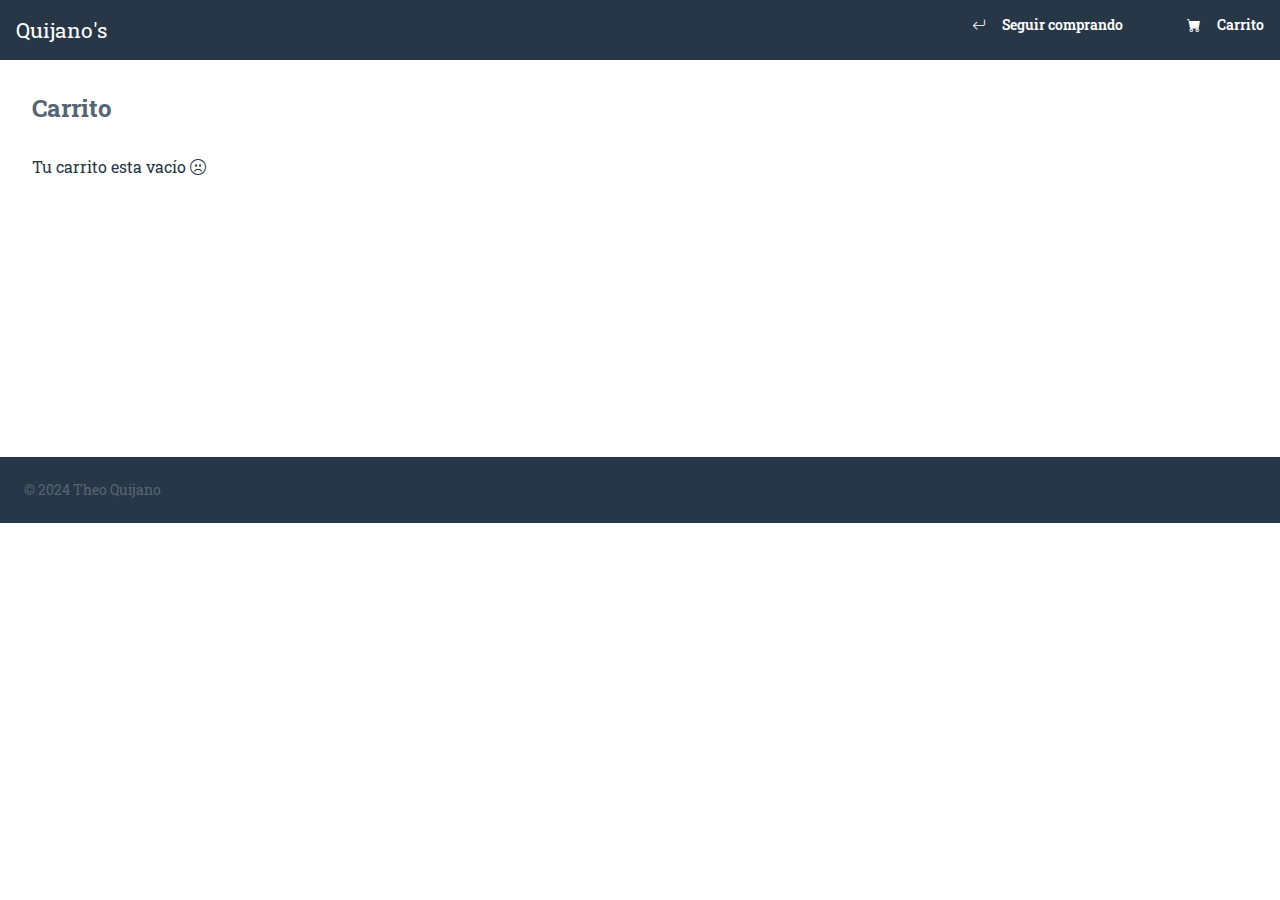
<file: carrito.html>
<!DOCTYPE html>
<html lang="en">
<head>
    <meta charset="UTF-8">
    <meta http-equiv="X-UA-Compatible" content="IE=edge">
    <meta name="viewport" content="width=device-width, initial-scale=1.0">
    <title>Quijano's | Carrito</title>
    <link rel="stylesheet" href="https://cdn.jsdelivr.net/npm/bootstrap-icons@1.9.1/font/bootstrap-icons.css">
    <link rel="stylesheet" href="./css/style.css">
</head>
<body>
    <div class="fondo-menu">
        <aside>
            <header>
                <h1 class="logo">Quijano's</h1>
            </header>
            <nav>
                <ul class="menu">
                    <li>
                        <a class="boton-menu boton-volver" href="./index.html">
                            <i class="bi bi-arrow-return-left"></i> Seguir comprando
                        </a>
                    </li>
                    <li>
                        <a class="boton-menu boton-carrito active" href="./carrito.html">
                            <i class="bi bi-cart-fill"></i> Carrito
                        </a>
                    </li>
                </ul>
            </nav>
        </aside>
        <main>
            <h2 class="titulo-principal">Carrito</h2>
            <div class="contenedor-carrito">
                <p id="carrito-vacio" class="carrito-vacio">Tu carrito esta vacío <i class="bi bi-emoji-frown"></i></p>

                <div id="carrito-productos" class="carrito-productos disabled"></div>

                <div id="carrito-acciones" class="carrito-acciones disabled">
                    <div class="carrito-acciones-izquierda">
                        <button id="carrito-acciones-vaciar" class="carrito-acciones-vaciar">Vaciar carrito</button>
                    </div>
                    <div class="carrito-acciones-derecha">
                        <div class="carrito-acciones-total">
                            <p>Total:</p>
                            <p id="total">$3000</p>
                        </div>
                        <button id="carrito-acciones-comprar" class="carrito-acciones-comprar">Comprar ahora</button>
                    </div>
                </div>
                <p id="carrito-comprado" class="carrito-comprado disabled">Muchas gracias por tu compra. <i class="bi bi-emoji-laughing"></i></p>
            </div>
        </main>
    </div>
    <footer>
        <p class="texto-footer">&copy; 2024 Theo Quijano</p>
    </footer>
    <script src="./js/carrito.js"></script>
</body>
</html>
</file>
<file: css/style.css>
@import url("https://fonts.googleapis.com/css2?family=Roboto+Slab:wght@200&display=swap");

* {
    margin: 0;
    padding: 0;
    box-sizing: border-box;
    font-family: 'Roboto Slab', sans-serif;
}

ul {
    list-style-type: none;
}

a {
    text-decoration: none;
}

.fondo-menu {
    background-color: #283747;
}

aside {
    color: white;
    display: flex;
    flex-direction: row;
    justify-content: space-between;
}

.logo {
    font-weight: 400;
    font-size: 1.3rem;
    padding: 1rem;
}

.menu {
    display: flex;
    gap: 2rem;
}

.boton-menu {
    background-color: transparent;
    border: 0;
    color: white;
    cursor: pointer;
    display: flex;
    align-items: center;
    gap: 1rem;
    font-weight: 600;
    padding: 1rem;
    font-size: .85rem;
    width: 100%;
}

.boton-menu:hover {
    color: #566573;
}

.boton-carrito {
    font-size: .85rem;
}

.numerito {
    background-color: white;
    color: #283747;
    padding: .15rem .25rem;
    border-radius: .25rem;
}

.texto-footer {
    color: #566573;
    background-color: #283747;
    padding: 1.5rem;
    font-size: .85rem;
}

main {
    background-color: white;
    padding: 2rem;
}

.titulo-principal {
    color: #566573;
    margin-bottom: 2rem;
}

.contenedor-productos {
    display: grid;
    grid-template-columns: repeat(4, 1fr);
    gap: 1rem;
}

.producto-imagen {
    max-width: 100%;
    border-radius: 1rem;
}

.producto-detalles{
    background-color: #283747;
    color: white;
    padding: .5rem;
    border-radius: 1rem;
    margin-top: -2rem;
    position: relative;
    display: flex;
    flex-direction: column;
    gap: .25rem;
}

.producto-titulo {
    font-size: 1rem;
}

.producto-agregar {
    border: 0;
    background-color: white;
    color: #283747;
    padding: .5rem;
    text-transform: uppercase;
    border-radius: 1rem;  
    cursor: pointer;
    border: 2px solid white;  
    transition: background-color .2s, color .2s;
}

.producto-agregar:hover {
    background-color:  #283747;
    color: white;
}


.contenedor-carrito {
    display: flex;
    flex-direction: column;
    padding-bottom: 15.5rem;
    gap: 1.5rem;
}

.carrito-vacio,
.carrito-comprado {
    color: #283747;
}

.carrito-productos {
    display: flex;
    flex-direction: column;
    gap: 1rem;
}

.carrito-producto {
    display: flex;
    justify-content: space-between;
    align-items: center;
    background-color: whitesmoke;
    color: #283747;
    padding: .5rem;
    padding-right: 1.5rem;
    border-radius: 1rem;
}

.carrito-producto-imagen {
    width: 4rem;
    border-radius: 1rem;
}

.carrito-producto small {
    font-size: .75rem;
}

.carrito-producto-eliminar {
    border: 0;
    background-color: transparent;
    color: #A93226;
    cursor: pointer;
}

.carrito-acciones {
    display: flex;
    justify-content: space-between;
}

.carrito-acciones-vaciar {
    border: 0;
    background-color: whitesmoke;
    padding: 1rem;
    border-radius: 1rem;
    color: #283747;
    text-transform: uppercase;
    cursor: pointer;
}

.carrito-acciones-derecha {
    display: flex;
}

.carrito-acciones-total {
    display: flex;
    background-color: whitesmoke;
    padding: 1rem;
    border-top-left-radius: 1rem;
    border-bottom-left-radius: 1rem;
    color: #283747;
    text-transform: uppercase;
    gap: 1rem;
}

.carrito-acciones-comprar {
    border: 0;
    background-color: #283747;
    padding: 1rem;
    color: white;
    text-transform: uppercase;
    cursor: pointer;
    border-top-right-radius: 1rem;
    border-bottom-right-radius: 1rem;
}

.disabled {
    display: none;
}
</file>
